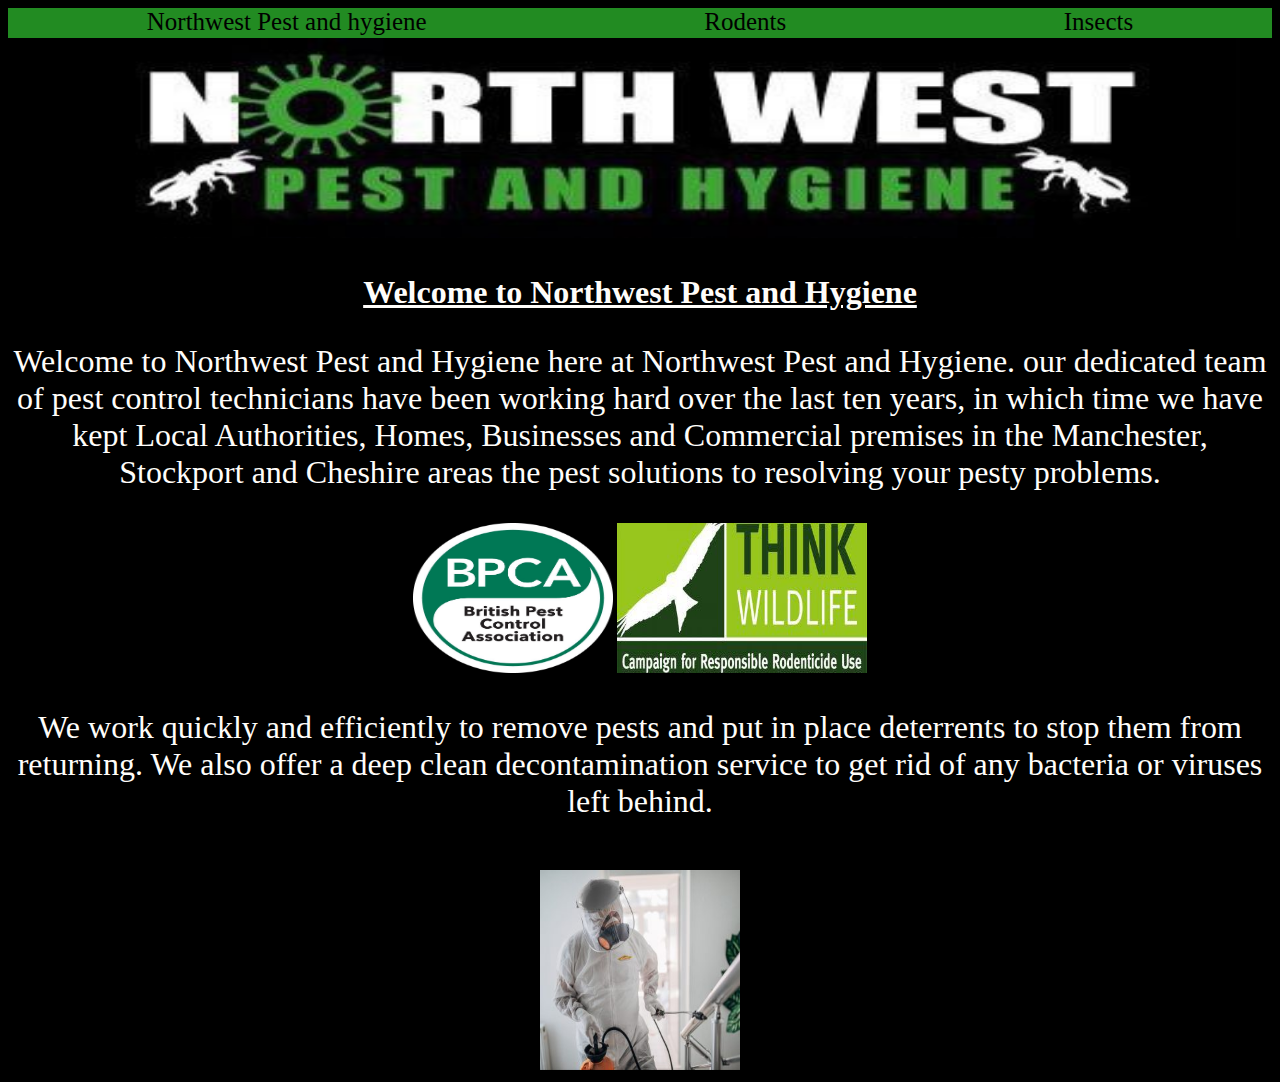
<file: index.html>
<!DOCTYPE html>
<html lang="en">
<head>
    <meta charset="UTF-8">
    <meta name="viewport" content="width=device-width, initial-scale=1.0">
    <link rel="stylesheet" href="style.css">

    <div class="wrapper main">



    <title>Northwest pest and hygiene</title>
</head>
<body>
    
<style>
.imagemain
{
    display: block;
    margin-left: auto;
    margin-right: auto;
}






</style>


<div id="navbar">
    <a href="index.html" target="_blank">Northwest Pest and hygiene</a>
    <a href="Rodents.html" target="_blank">Rodents</a>
    <a href="Insects.html" target="_blank">Insects</a>
</div>


<div class="wrapper main">
</div>


<img src="banner.jpg" alt="Northwest pest and hygiene banner" class="index1" height="200px" width="1200px"> <br>
  
    
<p><u><b>Welcome to Northwest Pest and Hygiene</b></u></p>


<p> 
    Welcome to Northwest Pest and Hygiene here at Northwest Pest and Hygiene. our dedicated team of pest control technicians have been working hard over the last ten years, in which time we have kept Local Authorities, Homes, Businesses and Commercial premises
in the Manchester, Stockport and Cheshire areas the pest solutions to resolving your pesty problems.</p>



<img src="bpca.jpg" alt="British pest control association" class="index1"
height="150px" width="200px"> 
<img src="crru.jpg" alt="Campaign for responcible rodenticide use" class="index1"
height="150px" width="250px"> 


<p> 
    We work quickly and efficiently to remove pests and put in place deterrents
        to stop them from returning. We also offer a deep clean
        decontamination service to get rid of any bacteria or viruses left behind.</p> <br>


        <img src="Fogging.jpg" alt="British pest control association" class="index1"
        height="200px" width="200px" radius="75%"> <br>

</div>

</body>
</html>
</file>
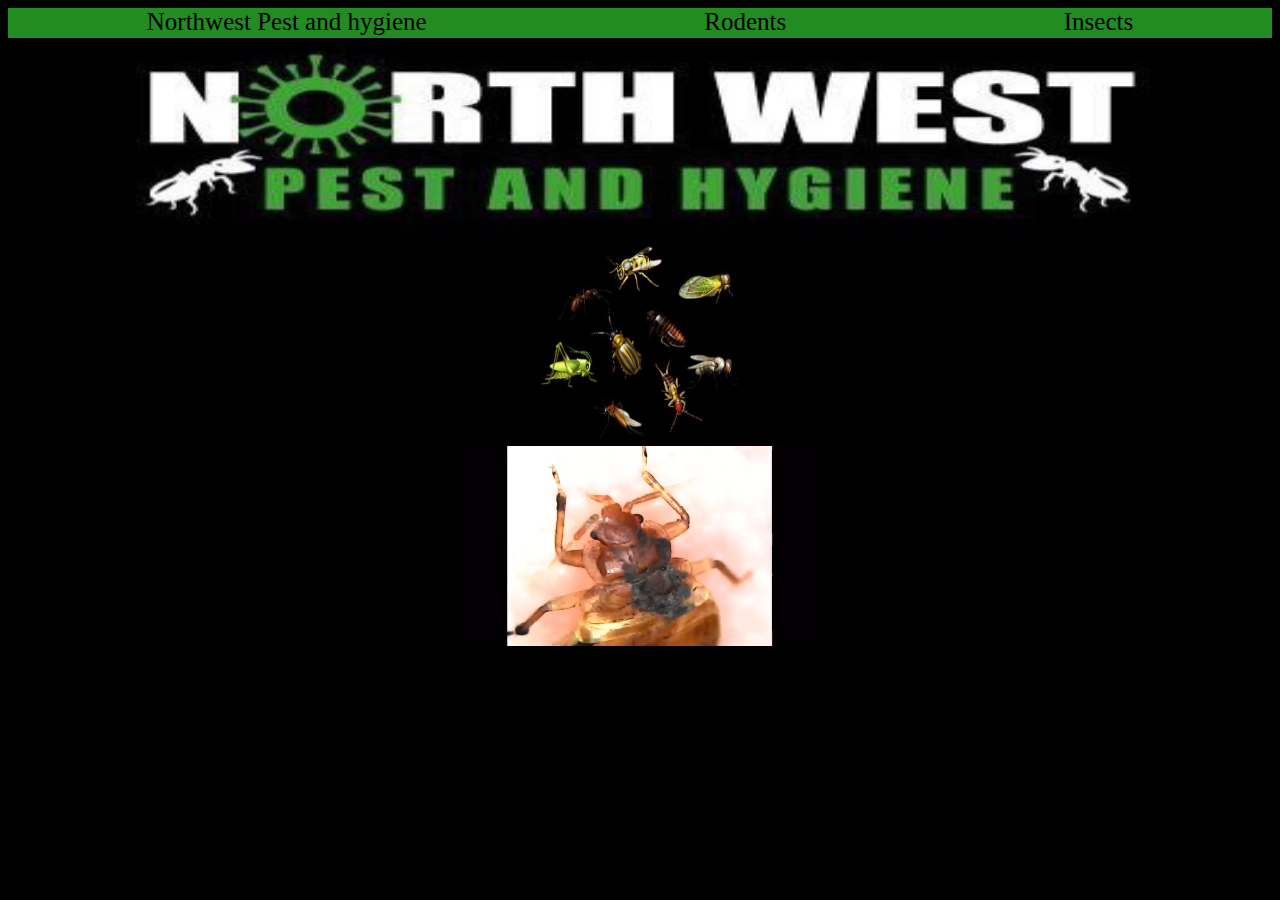
<file: Insects.html>
<!DOCTYPE html>
<html lang="en">
<head>
    <meta charset="UTF-8">
    <meta name="viewport" content="width=device-width, initial-scale=1.0">
    <link rel="stylesheet" href="style.css">
    <title>Document</title>
</head>
<body>
    

    <div id="navbar">
        <a href="index.html" target="_blank">Northwest Pest and hygiene</a>
        <a href="Rodents.html" target="_blank">Rodents</a>
        <a href="Insects.html" target="_blank">Insects</a>
    </div>


    <img src="banner.jpg" alt="Northwest pest and hygiene banner" class="index1" height="200px" width="1200px"> <br>


<img src="insects.jpg" alt="insects picture" class="index1" height="200px" width="200px"> <br>

<video src="bedbug-feeding.mp4" alt="A Bedbug feeding" class="index1" height="200px" width="width200px" ></video>





</body>
</html>
</file>
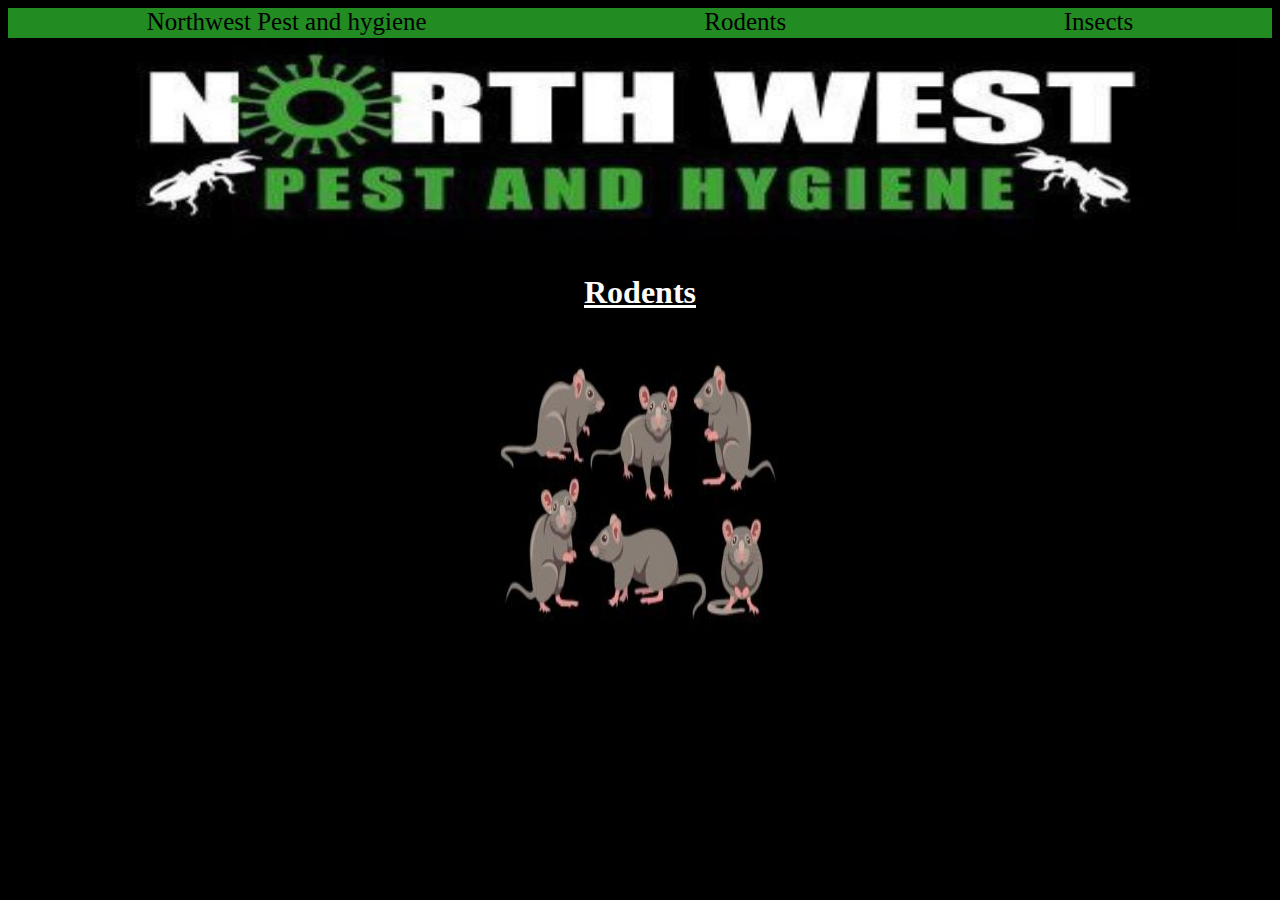
<file: Rodents.html>
<!DOCTYPE html>
<html lang="en">
<head>
    <meta charset="UTF-8">
    <meta name="viewport" content="width=device-width, initial-scale=1.0">
    <link rel="stylesheet" href="style.css">
    <title>Document</title>
</head>
<body>
    
    <div id="navbar">
        <a href="index.html" target="_blank">Northwest Pest and hygiene</a>
        <a href="Rodents.html" target="_blank">Rodents</a>
        <a href="Insects.html" target="_blank">Insects</a>
    </div>



<img src="banner.jpg" alt="Northwest pest and hygiene banner" class="index1" height="200px" width="1200px"> <br>


<p><u><b>Rodents</b></u></p>


<img src="rodents.jpg" alt="Cartoon picture of rodents" class="index1"  width="300" height="300">


</body>
</html>
</file>
<file: style.css>
body {
    background-color: black;
    text-align: center;
    
}

.wrapper-main {
width: 100%;
padding: 100px 0;
margin: 0auto;
border: black;
display: flex;
justify-content: center;
image-orientation: centre;
}

p {
color: #fffdfa;
font-size: 200%;
text-align: center;
justify-content: space-around;
} 



#navbar 
 {
    height: 30px;
    background-color: forestgreen;
    border-color: forestgreen;
    display: flex;
    justify-content: space-around;
    align-items: start;
}


#navbar a
{
font-size: 25px;
color: black;
text-decoration: none;
}

#navbar a:hover
{
color: #fffdfa;}











#navbar2 a:hover
{
color: #2f332d;
}
</file>
